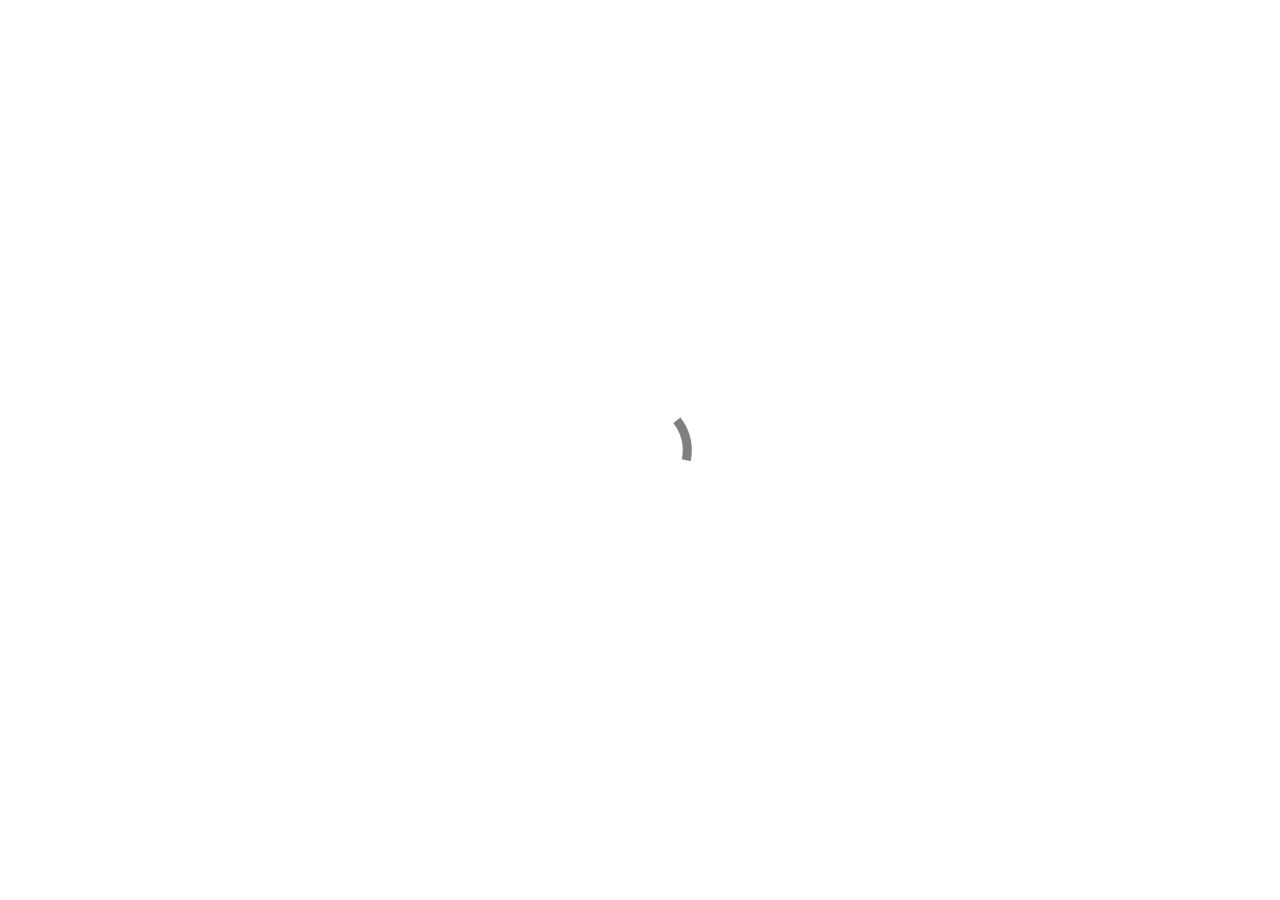
<file: A Cup Support Site/index.html>
<!doctype html><html lang="zh-Hans"><head>  <meta charset="utf-8">  <meta name="keywords" content="">  <meta name="description" content="">  <meta name="viewport" content="width=device-width, initial-scale=1.0, viewport-fit=cover"><meta name="robots" content="index, follow">  <link rel="shortcut icon" type="image/png" href="favicon.png">  <link rel="stylesheet" type="text/css" href="./css/bootstrap.min.css?1989"><link rel="stylesheet" type="text/css" href="style.css?6119">  <title>Home</title>  <!-- Analytics --> <!-- Analytics END -->  </head><body><!-- Preloader --><div id="page-loading-blocs-notifaction" class="page-preloader"></div><!-- Preloader END --><!-- Main container --><div class="page-container">  <!-- bloc-0 --><div class="bloc bloc-fill-screen bg-sara-ciungan-BPbFXkiDNYU-unsplash-202 l-bloc" id="bloc-0"><div class="container fill-bloc-top-edge"><div class="row"><div class="col-12"><nav class="navbar navbar-light row navbar-expand-md" role="navigation"><a class="navbar-brand" href="index.html">一杯</a><button id="nav-toggle" type="button" class="ui-navbar-toggler navbar-toggler border-0 p-0 mr-md-0 ml-auto" data-toggle="collapse" data-target=".navbar-21091" aria-expanded="false" aria-label="Toggle navigation"><span class="navbar-toggler-icon"></span></button><div class="collapse navbar-collapse navbar-21091"><ul class="site-navigation nav navbar-nav ml-auto"></ul></div></nav></div></div></div><div class="container"><div class="row"><div class="col-lg-6 align-self-center col-md-7"><h1 class="mg-md text-center text-md-left">欢迎来到一杯！</h1><h3 class="mg-md float-none text-center text-md-left">关于技术支持方面的问题，请邮件联络jorneapp+@+163+.com （删除加号）<br></h3><div class="text-center text-lg-left text-md-left d-block"><a href="privacy-policy.html" class="btn btn-lg btn-white btn-glossy">了解一杯的隐私政策<br></a></div></div></div></div><div class="container fill-bloc-bottom-edge"><div class="row"><div class="col-12"><div class="blockquote"><p>Photo by <a href="#">Sara Ciungan</a>,&nbsp; Tiard Schulz&nbsp;on <a href="#">Unsplash</a><br></p></div></div></div></div></div><!-- bloc-0 END --></div><!-- Main container END -->  <!-- Additional JS --><script src="./js/jquery.min.js?4209"></script><script src="./js/bootstrap.bundle.min.js?8875"></script><script src="./js/blocs.min.js?8736"></script><script src="./js/lazysizes.min.js" defer></script><!-- Additional JS END --></body></html>
</file>
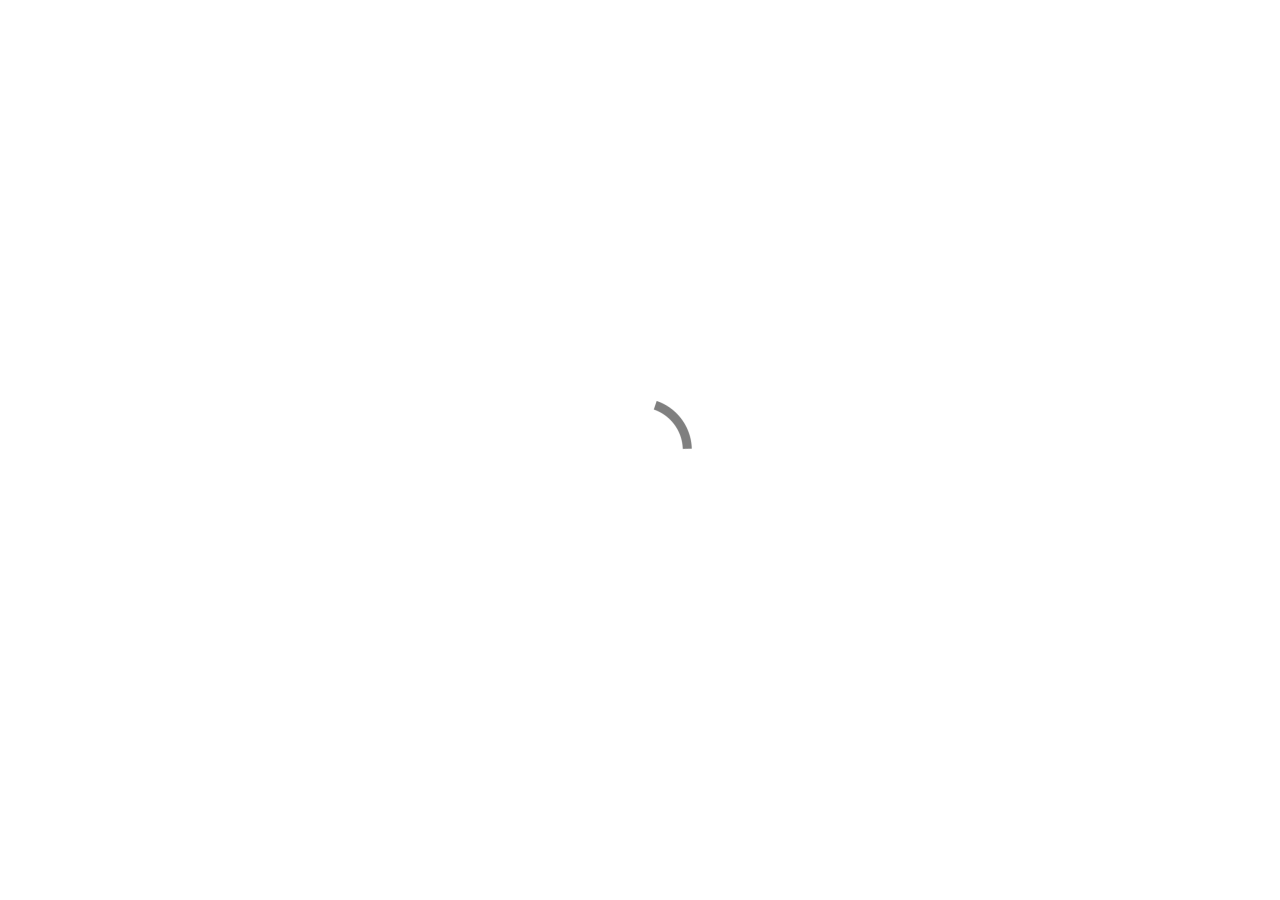
<file: A Cup Support Site/privacy-policy.html>
<!doctype html><html lang="zh-Hans"><head>  <meta charset="utf-8">  <meta name="keywords" content="">  <meta name="description" content="">  <meta name="viewport" content="width=device-width, initial-scale=1.0, viewport-fit=cover"><meta name="robots" content="index, follow">  <link rel="shortcut icon" type="image/png" href="favicon.png">  <link rel="stylesheet" type="text/css" href="./css/bootstrap.min.css?7289"><link rel="stylesheet" type="text/css" href="style.css?3389">  <title>Privacy Policy</title>  <!-- Analytics --> <!-- Analytics END -->  </head><body><!-- Preloader --><div id="page-loading-blocs-notifaction" class="page-preloader"></div><!-- Preloader END --><!-- Main container --><div class="page-container">  <!-- bloc-1 --><div class="bloc bloc-fill-screen bg-tiard-schulz-PZ57Npp7iAw-unsplash d-bloc bg-center " id="bloc-1"><div class="container fill-bloc-top-edge"><div class="row"><div class="col-12"><nav class="navbar navbar-light row navbar-expand-md" role="navigation"><a class="navbar-brand" href="index.html">一杯</a><button id="nav-toggle" type="button" class="ui-navbar-toggler navbar-toggler border-0 p-0 mr-md-0 ml-auto" data-toggle="collapse" data-target=".navbar-24083" aria-expanded="false" aria-label="Toggle navigation"><span class="navbar-toggler-icon"></span></button><div class="collapse navbar-collapse navbar-24083"><ul class="site-navigation nav navbar-nav ml-auto"></ul></div></nav></div></div></div><div class="container"><div class="row"><div class="col"><h1 class="mg-md text-center tc-eggshell">一杯的隐私政策</h1><h3 class="mg-md float-none h3-style text-lg-center tc-white">一杯本身不会向服务器传送您的任何隐私信息。<br>您的所有使用数据都将只存储在一杯本地。<br>仅当您使用一杯内置的反馈功能发送反馈时，一杯会通过SupportCenter向SendGrid发送具有https安全性的网络请求。一杯不会在您不知情的情况下向服务器发送任何隐私数据。<br></h3><div class="text-center"><div class="divider-h"><span class="divider"></span></div></div></div></div></div><div class="container fill-bloc-bottom-edge"><div class="row"><div class="col-12"></div></div></div></div><!-- bloc-1 END --></div><!-- Main container END -->  <!-- Additional JS --><script src="./js/jquery.min.js?4209"></script><script src="./js/bootstrap.bundle.min.js?8875"></script><script src="./js/blocs.min.js?8736"></script><script src="./js/lazysizes.min.js" defer></script><!-- Additional JS END --></body></html>
</file>
<file: A Cup Support Site/style.css>
/*-----------------------------------------------------------------------------------
	A Cup Support Site
	About: A shiny new Blocs website.
	Author: mito
	Version: 1.0
	Built with Blocs
-----------------------------------------------------------------------------------*/
body{
	margin:0;
	padding:0;
    background:#FFFFFF;
    overflow-x:hidden;
    -webkit-font-smoothing: antialiased;
    -moz-osx-font-smoothing: grayscale;
}
.page-container{overflow: hidden;} /* Prevents unwanted scroll space when scroll FX used. */
a,button{transition: background .3s ease-in-out;outline: none!important;} /* Prevent blue selection glow on Chrome and Safari */
a:hover{text-decoration: none; cursor:pointer;}


/* Preloader */

.page-preloader{position: fixed;top: 0;bottom: 0;width: 100%;z-index:100000;background:#FFFFFF url("img/pageload-spinner.gif") no-repeat center center;animation-name: preloader-fade;animation-delay: 2s;animation-duration: 0.5s;animation-fill-mode: both;}
.preloader-complete{animation-delay:0.1s;}
@keyframes preloader-fade {0% {opacity: 1;visibility: visible;}100% {opacity: 0;visibility: hidden;}}

/* = Blocs
-------------------------------------------------------------- */

.bloc{
	width:100%;
	clear:both;
	background: 50% 50% no-repeat;
	padding:0 20px;
	-webkit-background-size: cover;
	-moz-background-size: cover;
	-o-background-size: cover;
	background-size: cover;
	position:relative;
	display:flex;
}
.bloc .container{
	padding-left:0;
	padding-right:0;
}

/* = Full Screen Blocs 
-------------------------------------------------------------- */

.bloc-fill-screen{
	min-height:100vh;
	display: flex;
	flex-direction: column;
	padding-top:20px;
	padding-bottom:20px;
}
.bloc-fill-screen > .container{
	align-self: flex-middle;
	flex-grow: 1;
	display: flex;
	flex-wrap: wrap;
}
.bloc-fill-screen > .container > .row{
	flex-grow: 1;
	align-self: center;
	width:100%;
}
.bloc-fill-screen .fill-bloc-top-edge, .bloc-fill-screen .fill-bloc-bottom-edge{
	flex-grow: 0;
}
.bloc-fill-screen .fill-bloc-top-edge{
	align-self: flex-start;
}
.bloc-fill-screen .fill-bloc-bottom-edge{
	align-self: flex-end;
}


/* Background Styles */

.bg-center,.bg-l-edge,.bg-r-edge,.bg-t-edge,.bg-b-edge,.bg-tl-edge,.bg-bl-edge,.bg-tr-edge,.bg-br-edge,.bg-repeat{
	-webkit-background-size: auto!important;
	-moz-background-size: auto!important;
	-o-background-size: auto!important;
	background-size: auto!important;
}
.bg-center{
	-webkit-background-size: auto;
}


/* Dark theme */

.d-bloc{
	color:rgba(255,255,255,.7);
}
.d-bloc button:hover{
	color:rgba(255,255,255,.9);
}
.d-bloc .icon-round,.d-bloc .icon-square,.d-bloc .icon-rounded,.d-bloc .icon-semi-rounded-a,.d-bloc .icon-semi-rounded-b{
	border-color:rgba(255,255,255,.9);
}
.d-bloc .divider-h span{
	border-color:rgba(255,255,255,.2);
}
.d-bloc .a-btn,.d-bloc .navbar a, .d-bloc a .icon-sm, .d-bloc a .icon-md, .d-bloc a .icon-lg, .d-bloc a .icon-xl, .d-bloc h1 a, .d-bloc h2 a, .d-bloc h3 a, .d-bloc h4 a, .d-bloc h5 a, .d-bloc h6 a, .d-bloc p a{
	color:rgba(255,255,255,.6);
}
.d-bloc .a-btn:hover,.d-bloc .navbar a:hover,.d-bloc a:hover .icon-sm, .d-bloc a:hover .icon-md, .d-bloc a:hover .icon-lg, .d-bloc a:hover .icon-xl, .d-bloc h1 a:hover, .d-bloc h2 a:hover, .d-bloc h3 a:hover, .d-bloc h4 a:hover, .d-bloc h5 a:hover, .d-bloc h6 a:hover, .d-bloc p a:hover{
	color:rgba(255,255,255,1);
}
.d-bloc .navbar-toggle .icon-bar{
	background:rgba(255,255,255,1);
}
.d-bloc .btn-wire,.d-bloc .btn-wire:hover{
	color:rgba(255,255,255,1);
	border-color:rgba(255,255,255,1);
}
.d-bloc .card{
	color:rgba(0,0,0,.5);
}
.d-bloc .card button:hover{
	color:rgba(0,0,0,.7);
}
.d-bloc .card icon{
	border-color:rgba(0,0,0,.7);
}
.d-bloc .card .divider-h span{
	border-color:rgba(0,0,0,.1);
}
.d-bloc .card .a-btn{
	color:rgba(0,0,0,.6);
}
.d-bloc .card .a-btn:hover{
	color:rgba(0,0,0,1);
}
.d-bloc .card .btn-wire, .d-bloc .card .btn-wire:hover{
	color:rgba(0,0,0,.7);
	border-color:rgba(0,0,0,.3);
}


/* Light theme */

.d-bloc .card,.l-bloc{
	color:rgba(0,0,0,.5);
}
.d-bloc .card button:hover,.l-bloc button:hover{
	color:rgba(0,0,0,.7);
}
.l-bloc .icon-round,.l-bloc .icon-square,.l-bloc .icon-rounded,.l-bloc .icon-semi-rounded-a,.l-bloc .icon-semi-rounded-b{
	border-color:rgba(0,0,0,.7);
}
.d-bloc .card .divider-h span,.l-bloc .divider-h span{
	border-color:rgba(0,0,0,.1);
}
.d-bloc .card .a-btn,.l-bloc .a-btn,.l-bloc .navbar a,.l-bloc a .icon-sm, .l-bloc a .icon-md, .l-bloc a .icon-lg, .l-bloc a .icon-xl, .l-bloc h1 a, .l-bloc h2 a, .l-bloc h3 a, .l-bloc h4 a, .l-bloc h5 a, .l-bloc h6 a, .l-bloc p a{
	color:rgba(0,0,0,.6);
}
.d-bloc .card .a-btn:hover,.l-bloc .a-btn:hover,.l-bloc .navbar a:hover, .l-bloc a:hover .icon-sm, .l-bloc a:hover .icon-md, .l-bloc a:hover .icon-lg, .l-bloc a:hover .icon-xl, .l-bloc h1 a:hover, .l-bloc h2 a:hover, .l-bloc h3 a:hover, .l-bloc h4 a:hover, .l-bloc h5 a:hover, .l-bloc h6 a:hover, .l-bloc p a:hover{
	color:rgba(0,0,0,1);
}
.l-bloc .navbar-toggle .icon-bar{
	color:rgba(0,0,0,.6);
}
.d-bloc .card .btn-wire,.d-bloc .card .btn-wire:hover,.l-bloc .btn-wire,.l-bloc .btn-wire:hover{
	color:rgba(0,0,0,.7);
	border-color:rgba(0,0,0,.3);
}


/* = NavBar
-------------------------------------------------------------- */

/* Handle Multi Level Navigation */
.dropdown-menu .dropdown-menu{
	border:none}
@media (min-width:576px){
	
.navbar-expand-sm .dropdown-menu .dropdown-menu{
	border:1px solid rgba(0,0,0,.15);
	position:absolute;
	left:100%;
	top:-7px}.navbar-expand-sm .dropdown-menu .submenu-left{
	right:100%;
	left:auto}}@media (min-width:768px){
	.navbar-expand-md .dropdown-menu .dropdown-menu{
	border:1px solid rgba(0,0,0,.15);
	border:1px solid rgba(0,0,0,.15);
	position:absolute;
	left:100%;
	top:-7px}.navbar-expand-md .dropdown-menu .submenu-left{
	right:100%;
	left:auto}}@media (min-width:992px){
	.navbar-expand-lg .dropdown-menu .dropdown-menu{
	border:1px solid rgba(0,0,0,.15);
	position:absolute;
	left:100%;
	top:-7px}.navbar-expand-lg .dropdown-menu .submenu-left{
	right:100%;
	left:auto}
}
/* = Bric adjustment margins
-------------------------------------------------------------- */

.mg-md{
	margin-top:10px;
	margin-bottom:20px;
}

/* = Buttons
-------------------------------------------------------------- */

.btn-d,.btn-d:hover,.btn-d:focus{
	color:#FFF;
	background:rgba(0,0,0,.3);
}

/* Prevent ugly blue glow on chrome and safari */
button{
	outline: none!important;
}

.btn-glossy{
	border:1px solid rgba(0,0,0,.09);
	border-bottom-color:rgba(0,0,0,.2);
	text-shadow:0 1px 0 rgba(0,0,1,.2);
	box-shadow: 0 1px 3px rgba(0,0,1,.35), inset 0 1px 0 0 rgba(255,255,255,.4), inset 0 1px 0 2px rgba(255,255,255,.08);
	background-image: -moz-linear-gradient(bottom, rgba(0,0,0,.07) 0%, rgba(255,255,255,.07) 100%);
	 background-image: -o-linear-gradient(bottom, rgba(0,0,0,.07) 0%, rgba(255,255,255,.07) 100%);
	background-image: -webkit-linear-gradient(bottom, rgba(0,0,0,.07) 0%, rgba(255,255,255,.07) 100%);
	background-image: linear-gradient(bottom, rgba(0,0,0,.07) 0%, rgba(255,255,255,.07) 100%);
}



/* = Text & Icon Styles
-------------------------------------------------------------- */
.blockquote{
	padding:0 20px;
	border-left:2px solid;
}
.blockquote.text-right{
	border-left:0;
	border-right:2px solid;
}


.card-sq, .card-sq .card-header, .card-sq .card-footer{
	border-radius:0;
}
.card-rd{
	border-radius:30px;
}
.card-rd .card-header{
	border-radius:29px 29px 0 0;
}
.card-rd .card-footer{
	border-radius:0 0 29px 29px;
}

/* = Dividers
-------------------------------------------------------------- */
.divider-h{
	padding:20px 0;
	width:100%;
	display:inline-block;
}
.divider-h span{
	display: block;
	border-top:1px solid transparent;
}
.divider-half{
	width: 50%;
	margin: 0 auto;
}
.dropdown-menu .divider-h,.dropdown-menu .divider-half{
	padding:0;
}



/* = Custom Styling
-------------------------------------------------------------- */

h1,h2,h3,h4,h5,h6,p,label,.btn,a{
	font-family:"Helvetica";
}
.container{
	max-width:1140px;
}
.h3-style{
	font-size:22px;
}

/* = Colour
-------------------------------------------------------------- */


/* Text colour styles */

.tc-eggshell{
	color:#E5F0D0!important;
}
.tc-white{
	color:#FFFFFF!important;
}

/* Button colour styles */

.btn-white{
	background:#FFFFFF;
	color:rgba(0,0,0,.5)!important;
}
.btn-white:hover{
	background:#cccccc!important;
	color:rgba(0,0,0,.5)!important;
}

/* Bloc image backgrounds */

.bg-tiard-schulz-PZ57Npp7iAw-unsplash{
	background-image:url("img/tiard-schulz-PZ57Npp7iAw-unsplash.jpg");
}
.bg-sara-ciungan-BPbFXkiDNYU-unsplash-202{
	background-image:url("img/sara-ciungan-BPbFXkiDNYU-unsplash%202.jpg");
}



/* = Bloc Padding Multi Breakpoint
-------------------------------------------------------------- */

@media (min-width: 576px) {
    .bloc-xxl-sm{padding:200px 20px;}
    .bloc-xl-sm{padding:150px 20px;}
    .bloc-lg-sm{padding:100px 20px;}
    .bloc-md-sm{padding:50px 20px;}
    .bloc-sm-sm{padding:20px;}
    .bloc-no-padding-sm{padding:0 20px;}
}
@media (min-width: 768px) {
    .bloc-xxl-md{padding:200px 20px;}
    .bloc-xl-md{padding:150px 20px;}
    .bloc-lg-md{padding:100px 20px;}
    .bloc-md-md{padding:50px 20px;}
    .bloc-sm-md{padding:20px 20px;}
    .bloc-no-padding-md{padding:0 20px;}
}
@media (min-width: 992px) {
    .bloc-xxl-lg{padding:200px 20px;}
    .bloc-xl-lg{padding:150px 20px;}
    .bloc-lg-lg{padding:100px 20px;}
    .bloc-md-lg{padding:50px 20px;}
    .bloc-sm-lg{padding:20px;}
    .bloc-no-padding-lg{padding:0 20px;}
}


/* = Mobile adjustments 
-------------------------------------------------------------- */
@media (max-width: 1024px)
{
    .bloc.full-width-bloc, .bloc-tile-2.full-width-bloc .container, .bloc-tile-3.full-width-bloc .container, .bloc-tile-4.full-width-bloc .container{
        padding-left: 0; 
        padding-right: 0;  
    }
}
@media (max-width: 991px)
{
    .container{width:100%;}
    .bloc{padding-left: constant(safe-area-inset-left);padding-right: constant(safe-area-inset-right);} /* iPhone X Notch Support*/
    .bloc-group, .bloc-group .bloc{display:block;width:100%;}
}
@media (max-width: 767px)
{
    .bloc-tile-2 .container, .bloc-tile-3 .container, .bloc-tile-4 .container{
        padding-left:0;padding-right:0;
    }
    .btn-dwn{
       display:none; 
    }
    .voffset{
        margin-top:5px;
    }
    .voffset-md{
        margin-top:20px;
    }
    .voffset-lg{
        margin-top:30px;
    }
    form{
        padding:5px;
    }
    .close-lightbox{
        display:inline-block;
    }
    .blocsapp-device-iphone5{
	   background-size: 216px 425px;
	   padding-top:60px;
	   width:216px;
	   height:425px;
    }
    .blocsapp-device-iphone5 img{
	   width: 180px;
	   height: 320px;
    }
}
</file>
